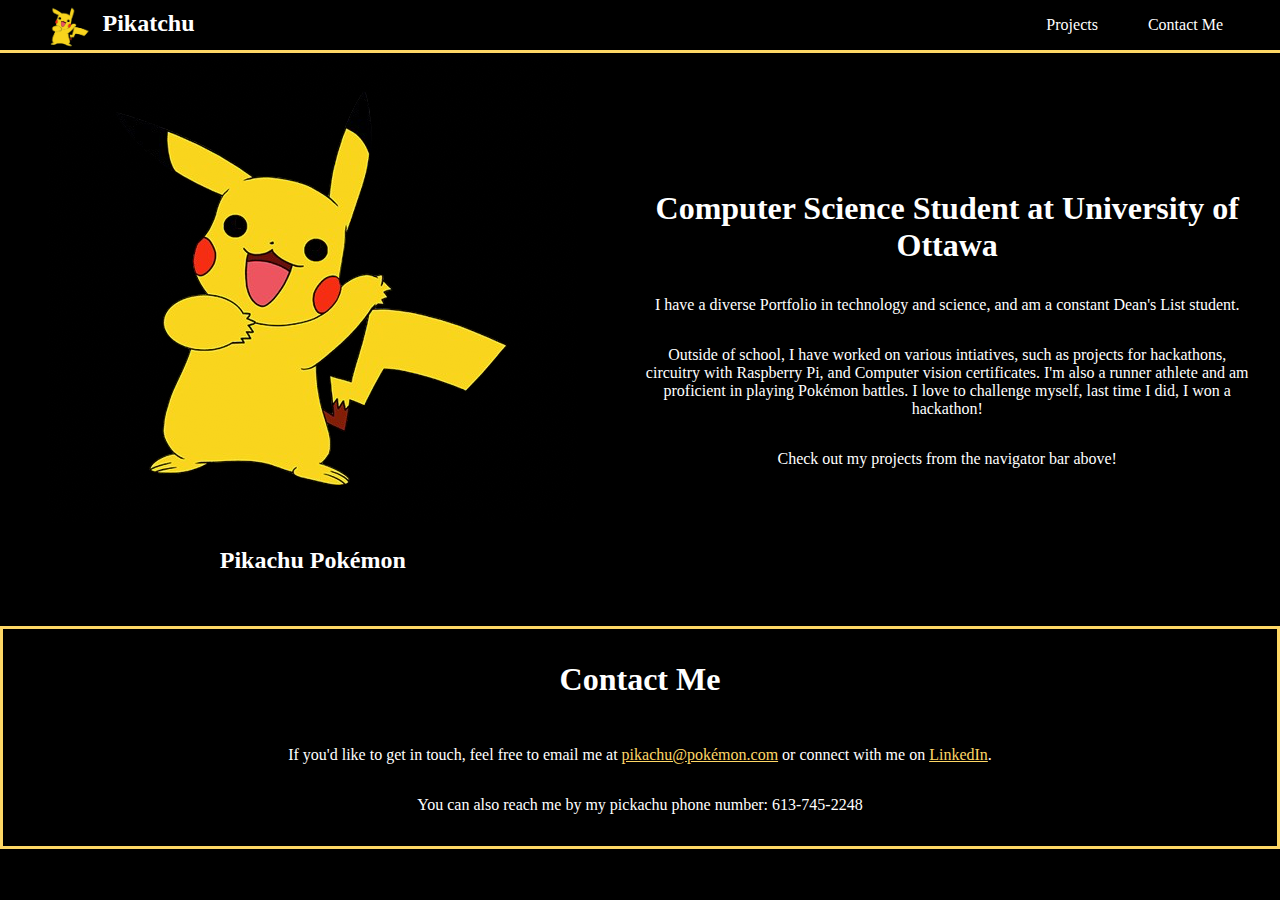
<file: public/index.html>
<!DOCTYPE html> <html lang="en">
    <head>
        <meta charset="UTF-8">
        <meta name="viewport" content="width=device-width, initial-scale=1.0">
        <title>Pokemon Pikatchu</title>     <!-- consider adding a pikatch icon.-->
        <link rel="stylesheet" href="styles.css">  
    </head>
    <body>
        <!-- Added code for the navbar here-->
        <header>
            <nav class="navbar">
                <div class="container">
                    <a href="index.html" class="Name">
                        <img src="images/pikachu.png" alt="My Picture" class="profilePic">
                        Pikatchu
                    </a>
                    <ul class="nav-list">
                        <li class="nav-item"><a href="projects.html" class="nav-link">Projects</a></li>
                        <li class="nav-item"><a href="index.html#contact" class="nav-link">Contact Me</a></li>
                    </ul>
                </div>
            </nav>
        </header>

        <!-- Added code for the main part-->
        <div class="TwoColumns">
            <div class="column1">
                <img src="images/pikachu.png" alt="My big picture" class="portrait">
                <h2>Pikachu Pokémon</h2>
            </div>
            <div class="column2">
                <h1> Computer Science Student at University of Ottawa</h1>
                <p> I have a diverse Portfolio in technology and science, and am a constant Dean's List student.</p>
                <p> Outside of school, I have worked on various intiatives, such as projects for hackathons, circuitry with Raspberry Pi, and Computer vision certificates. I'm also a runner athlete and am proficient in playing Pokémon battles. I love to challenge myself, last time I did, I won a hackathon!</p>
                <p> Check out my projects from the navigator bar above!
            </div>
        </div>

        <!-- Added code for the contact section-->
        <section id="contact">
            <h1>Contact Me</h1>
            <p>If you'd like to get in touch, feel free to email me at <a href="mailto:pikachu@pokémon.com">pikachu@pokémon.com</a> or connect with me on <a href="https://www.linkedin.com/company/pokemon/life" target="_blank">LinkedIn</a>.</p>
            <p>You can also reach me by my pickachu phone number: 613-745-2248</p>
        </section>

    </body> 
    
</html>
</file>
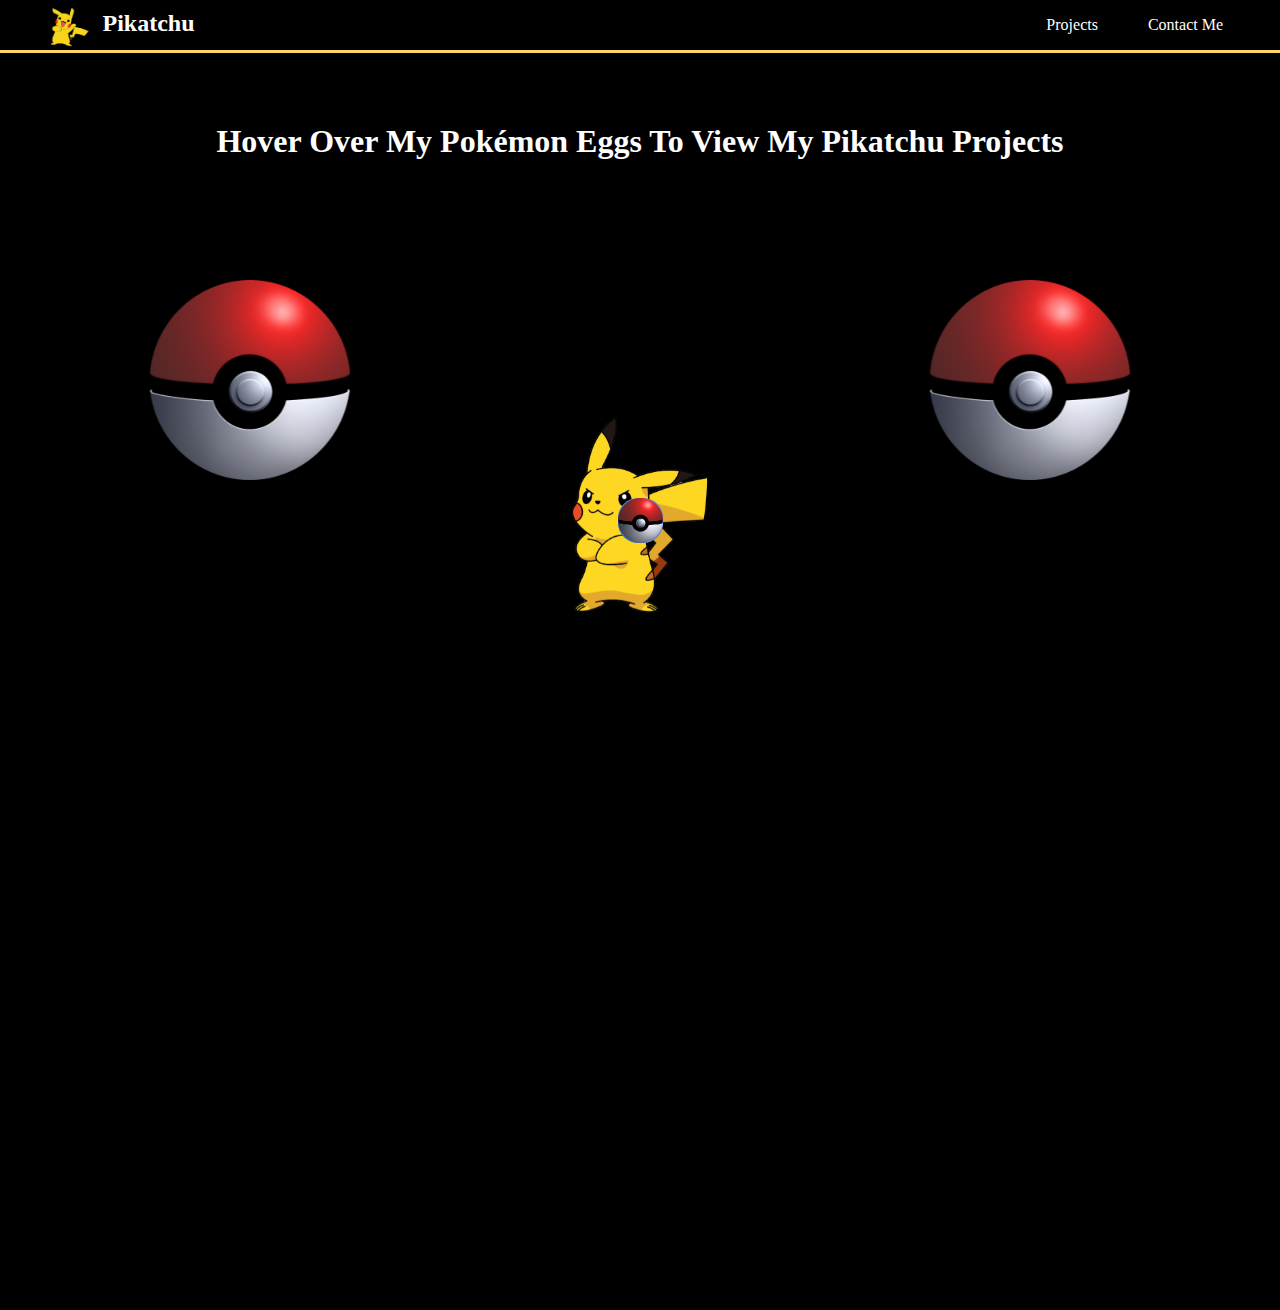
<file: public/projects.html>
<!DOCTYPE html> <html lang="en">
    <head>
        <meta charset="UTF-8">
        <meta name="viewport" content="width=device-width, initial-scale=1.0">
        <title>Pikatchu's Projects</title>     
        <link rel="stylesheet" href="styles.css">  
    </head>
    <body>
        <!-- The header only has code for the navbar-->
        <header>
            <nav class="navbar">
                <div class="container">
                    <a href="index.html" class="Name">
                        <img src="images/pikachu.png" alt="My Picture" class="profilePic">
                        Pikatchu
                    </a>
                    <ul class="nav-list">
                        <li class="nav-item"><a href="projects.html" class="nav-link">Projects</a></li>
                        <li class="nav-item"><a href="index.html#contact" class="nav-link">Contact Me</a></li>
                    </ul>
                </div>
            </nav>
        </header>

       <div class="white-header-text" style="text-align: center; margin-top: 70px;">
          <h1>Hover Over My Pokémon Eggs To View My Pikatchu Projects</h1>
      </div> 
      
  
  <div class="contener" >
      <div class="cube">
          
          <img class="pka" src="images/pikachu2.png" alt="My big picture" class="portrait" >
          <div class="one"><img src="images/egg.png" alt="My big picture" class="portrait"></div>
          <div class="two"><img src="images/egg.png" alt="My big picture" class="portrait"></div>
          <div class="three"><img src="images/egg.png" alt="My big picture" class="portrait"></div>
          <div class="four"><img src="images/egg.png" alt="My big picture" class="portrait"></div>

      </div>
  </div>

  <div class="egg-container top-left">
      <div class="flip-card">
          <div class="flip-card-inner">
            <div class="flip-card-front">
              <img src="images/egg.png" alt="egg" style="width:200px;height:200px;">
            </div>
            <div class="flip-card-back">    <h2>Yatzy Game</h2> 

<ul>
        <li>I created the Yatzy game using HTML, JavaScript, and CSS, ensuring an interactive user experience.</li>
        <li>Player rolls five dice up to two times per turn to achieve specific combinations for points.</li>
        <li>The objective is to fill all score boxes with the highest possible scores in categories like ones, twos, full house, and more.</li>
        <li>Game ends when all the score boxes are used and a final tally is given.</li>
        <li>Enhanced with PHP server component to store game state and leaderboard.</li>
        <li>Updated JavaScript to make AJAX calls to the API for dynamic updates.</li>
        <li>Player can play multiple rounds in a session and a game leaderboard will track the top 10 scores. </li>
        
</ul>
                <img src="images/leaderboard ss.png" alt="screenshot" style="width:250px;height:250px;">
              </div>
             
          </div>
        </div>
      </div>
      
      <div class="egg-container top-right">
        <div class="flip-card">
            <div class="flip-card-inner">
                <div class="flip-card-front">
                    <img src="images/egg.png" alt="egg" style="width:200px;height:200px;">
                </div>
                <div class="flip-card-back">
                    <h2>Hospital Triage Application</h2>
                    <p>
                        Medical Care is a web application designed to help hospital staff and patients better understand wait times in the emergency room.<br>
                        It allows triage staff to administer the system based on severity of injuries and queue length.<br>
                        It provides patients with approximate wait times via a sign-in feature.
                    </p>
                    <p>
                        <strong>Languages and Technologies Used:</strong><br>
                        <strong>Frontend:</strong><br>
                        HTML/CSS for design and layout.<br>
                        JavaScript for client-side interactions and real-time updates.<br>
                        <strong>Backend:</strong><br>
                        PHP for server-side processing and handling requests.<br>
                        <strong>Database:</strong><br>
                        PostgreSQL for managing patient data and wait times.
                    </p>
                    <img src="images/appfront.png" alt="screenshot" style="width:250px;height:250px;">
                </div>
            </div>
        </div>
    </div>
    
    <!--
        <div class="egg-container bottom-right">
          <div class="flip-card">
              <div class="flip-card-inner">
                <div class="flip-card-front">
                  <img src="images/egg.png" alt="egg" style="width:200px;height:200px;">
                </div>
                <div class="flip-card-back">
                  <h2>Pikachu Data Visualization</h2> 
                  <p>Analyzed Pokémon data using Python and Pandas to extract insights and trends related to my characteristics.</p> 
                  <p>Created interactive visualizations using Matplotlib and Seaborn to showcase my stats and abilities.</p>

                </div>
              </div>
            </div>
          </div>
      
            
          <div class="egg-container bottom-left">
            <div class="flip-card">
                <div class="flip-card-inner">
                  <div class="flip-card-front">
                    <img src="images/egg.png" alt="egg" style="width:200px;height:200px;">
                  </div>
                  <div class="flip-card-back">
                    <h2>Pikachu Voice Assistant</h2> 
                    <p>Engineered a voice-controlled assistant using Amazon Alexa Skills Kit and AWS Lambda to help me play.</p> 
                    <p>Integrated features such as setting reminders when games start and playing my favorite music.</p>
                  </div>
                </div>
              </div>
            </div>
          -->
        </body>
        </html>
</file>
<file: public/styles.css>
header {
    background: black;
    color: #fff;  /* this id for the text color */
    /*padding: 10px 0;*/
    padding: 1rem;
    text-align: center;
    border-bottom: 3px solid #FED766;
}

body {
    background: black;
    color: white;
}

.container {
    display: flex;
    justify-content: space-between;
    align-items: center;
    max-width: 1200px;
    margin: 0 auto;
}
.Name {
    color: #ffffff;
    text-decoration: none;
    font-size: 1.5rem;
    font-weight: bold;
    
}
.profilePic{
    vertical-align: middle;
    max-height: 50px;
    max-width: 60px;
}
.nav-list{
    list-style: none;
    display: flex;
}
.nav-item {
    margin-left: 1rem;
}
   body, header, nav {
            margin: 0;
            padding: 0;
        }

.nav-link {
    color: #ffffff;
    text-decoration: none;
    padding: 0.5rem 1rem;
    border: 1px solid transparent; /* Transparent border is used here, so that we can change its color when it is hovered over */
    transition: background-color 0.3s, border-color 0.3s;
}
.nav-link:hover { 
    
    border-color:#FED766;
}

.TwoColumns{
    display: flex;
    flex-direction: row;
    justify-content: center;
    align-items: flex-start;  
}

.column1 {
    width: 48%;
    text-align:center;
}
.column2 {
    width: 48%;
    margin-top: 6rem;
    text-align:center;
    padding: 20px;
    margin-bottom: 3rem;
}
.column2 p{
    margin-top: 2rem;
}

#contact{
    text-align: center;
    border: 3px solid #FED766;
    padding: 0px;
    margin-top: 2rem;
}

#contact h1{
    margin-top: 2rem;
    margin-bottom: 3rem;
}
#contact a{
    color:#FED766;
}
#contact p{
    margin-bottom: 2rem;
}

.contener{
    position: relative;
    width:100%;
    height:100vh;
    display:flex;
    justify-content: center;
    margin-top: 250px;

    align-items: flex-start;
  }
  .cube{
    transform-style:preserve-3d;
    animation:rotate 3s linear infinite;
    position: relative;
    display: flex;
    justify-content: center;
    align-items: center; 
  }
  .cube div img{
      width:100%;
      height:100%;
  }
  .pka{
    width:150px;
    animation:rotate-img 3s linear infinite;
  }
  .cube div{
    width:45px;
    height:45px;
    position:absolute;
    animation:gl 2s infinite;
    border-radius:20px;
    transform-origin: center ;
  }
  .one{
    background:#4285f4;
    transform: rotatey(0deg) translateZ(120px) rotateY(0deg);
  }
  .two{
    background:#ea4335;
    transform: rotatey(90deg) translateZ(120px) rotateY(0deg);
  }
  .three{
    background:#fbbc04;
    transform: rotatey(-90deg) translateZ(120px) rotateY(0deg);
  }
  .four{
    background:#34a853;
    transform: translateZ(-120px) rotateY(0deg);
  }
  
  
  
  @keyframes rotate-img{
    from{
      transform:rotatey(-0deg);
    }
    to{
      transform:rotatey(-360deg);
    }
  }
  
  
  @keyframes rotate{
    from{
      transform:rotatey(0deg);
    }
    to{
      transform:rotatey(360deg);
    }
  }
  
  @keyframes gl{
    0%{
      box-shadow:0 0 0px white,0 0 0px white;
    }
    50%{
      box-shadow:0 0 10px white,0 0 40px white; 
    }
    100%{
      box-shadow:0 0 0px red,0 0 0px red; 
    }
  }
  .flip-card {
    background-color: transparent;
    width: 300px;
    height: 150px;
    perspective: 1000px; 
  }
  
  /* This container is needed to position the front and back side of the eggs*/
  .flip-card-inner {
    position: relative;
    width: 100%;
    height: 100%;
    text-align: center;
    transition: transform 0.8s;
    transform-style: preserve-3d;
  }
  

  .flip-card:hover .flip-card-inner {
    transform: rotateY(180deg);
  }
  

  .flip-card-front, .flip-card-back {
    position: absolute;
    width: 100%;
    height: 100%;
    -webkit-backface-visibility: hidden; 
    backface-visibility: hidden;
  }
  
  

  .flip-card-back {
    background-color: transparent;
    color: white;
    transform: rotateY(180deg);
    width: 130%; /* Adjust width as needed */
     /* Add padding for content spacing */

  }

  .egg-container {
    position: absolute;
    width: 300px;
    height: 300px;
}

.top-left {
    top: 280px;
    left: 100px;
}
.top-right {
  top: 280px;
  right: 100px;
}

.bottom-left{
  bottom: -250px;
  left: 100px;
}

.bottom-right{
  bottom: -250px;
  right:100px ;
  transform: translateX(-150%);
}
</file>
